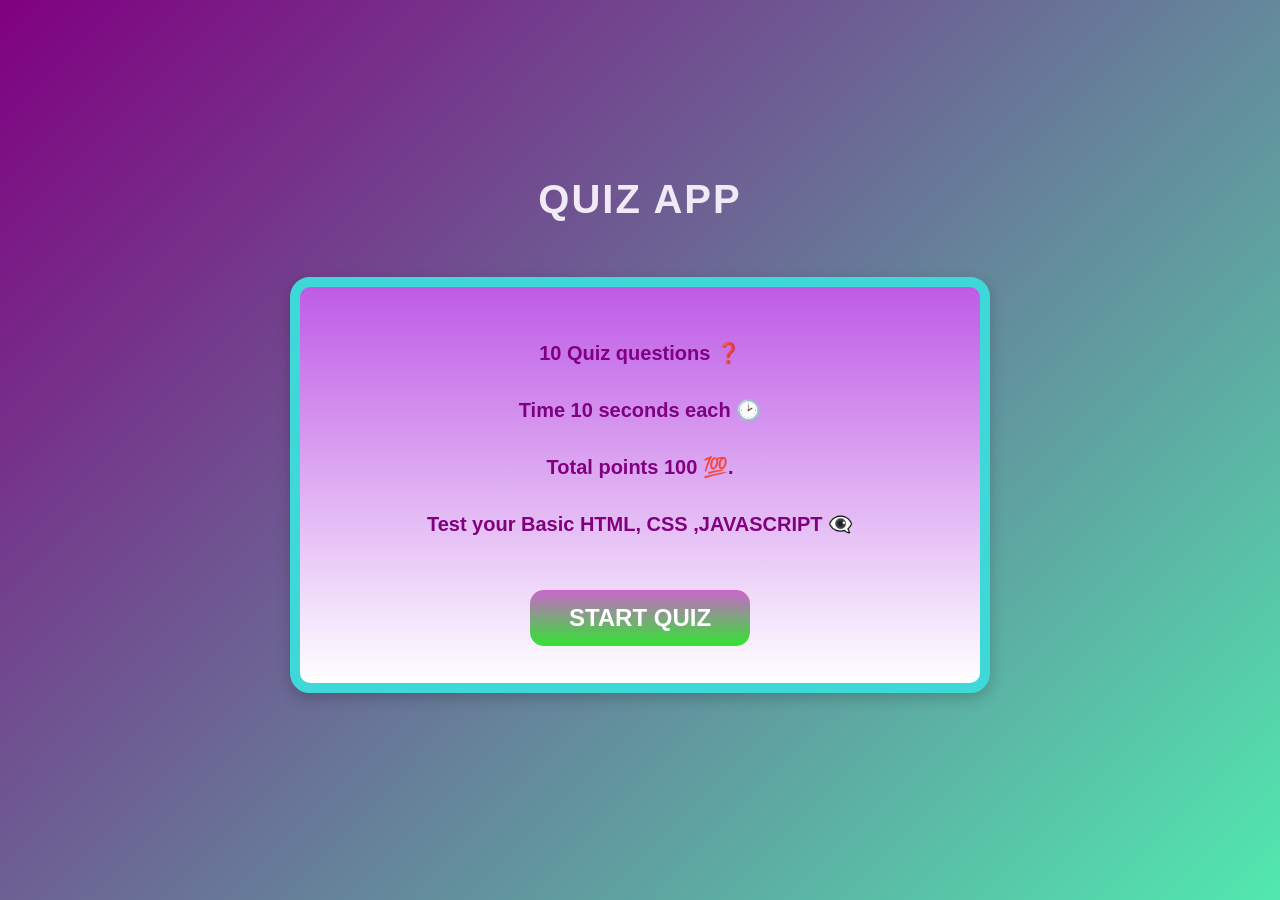
<file: index.html>
<!DOCTYPE html>
<html lang="en">
<head>
    <meta charset="UTF-8">
    <meta name="viewport" content="width=device-width, initial-scale=1.0">
    <link rel="stylesheet" href="style.css">
    <title>Quiz App</title>

</head>
<body>
    <!-- start screen -->
    <h1>QUIZ APP</h1>

<div class="box" id="start-screen">
<p>10 Quiz questions ❓ </p>
<p>Time 10 seconds each 🕑</p>
<p>Total points 100 💯.</p>
<p>Test your Basic HTML, CSS ,JAVASCRIPT 👁‍🗨</p>

<button class="startbtn" onclick="startQuiz()">START QUIZ</button>
</div>


 <!-- QUIZ SCREEN -->
    <div class="container" id="quiz-screen">

        <div class="top">
            <span id="question-number">Question 1 / 10</span>
            <span id="score">Score: 0</span>
        </div>

        <div class="timer-box">
            <span>Time Left: </span>
            <span id="timer">10</span>
            <span> sec</span>
        </div>

        <div class="progress">
            <div id="timer-progress"></div>
        </div>

        <h2 id="question"></h2>

        <div class="options">
            <button class="option" onclick="selectAnswer(0)"></button>
            <button class="option" onclick="selectAnswer(1)"></button>
            <button class="option" onclick="selectAnswer(2)"></button>
            <button class="option" onclick="selectAnswer(3)"></button>
        </div>

        <button id="next-btn" onclick="nextQuestion()">
            NEXT QUESTION
        </button>

    </div>


    <!-- RESULT SCREEN -->
    <div class="container" id="result-box">

        <h1>QUIZ COMPLETED 🎉</h1>

        <h2>Your Score</h2>

        <div id="final-score">0 / 100</div>

        <p id="result-message"></p>

        <button onclick="restartQuiz()">
            PLAY AGAIN
        </button>

    </div>



</body>
<script src="app.js"></script>
</html>
</file>
<file: style.css>
* {
    box-sizing: border-box;
}

body {
    margin: 0;
    padding: 20px;
    min-height: 100vh;
    display: flex;
    flex-direction: column;
    align-items: center;
    justify-content: center;
    font-family: 'Segoe UI', Tahoma, Geneva, Verdana, sans-serif;
    text-align: center;
    background: linear-gradient(135deg, purple, rgb(81, 233, 175));
    color: white;
}

h1 {
    margin: 0 0 25px;
    color: rgb(241, 233, 245);
    font-size: 40px;
    font-weight: bold;
    letter-spacing: 2px;
}

h2,
h3 {
    color: white;
}

p {
    margin-top: 25px;
    color: purple;
    font-size: 20px;
    font-weight: bold;
    line-height: 1.6;
}

.box {
    width: 700px;
    max-width: 100%;
    min-height: 400px;
    margin: 30px auto;
    padding: 25px;
    border: 10px solid rgb(62, 216, 216);
    border-radius: 20px;
    background: linear-gradient(rgb(190, 91, 230), white);
    box-shadow: 0 5px 15px rgba(0, 0, 0, 0.2);
}

.login-box,
.signup-box,
.auth-box {
    width: 100%;
    max-width: 440px;
    margin: 20px auto;
    padding: 35px 30px;
    border: 6px solid rgb(62, 216, 216);
    border-radius: 25px;
    background: linear-gradient(135deg, rgb(190, 91, 230), white);
    box-shadow: 0 12px 35px rgba(50, 0, 70, 0.3);
    text-align: center;
}

.login-box h1,
.signup-box h1,
.auth-box h1 {
    margin: 0 0 12px;
    color: purple;
    font-size: 32px;
    letter-spacing: 1px;
}

.login-box p,
.signup-box p,
.auth-box .subtitle {
    margin: 0 0 25px;
    color: #76518d;
    font-size: 16px;
    line-height: 1.6;
}

.login-box form,
.signup-box form,
.auth-box form {
    width: 100%;
    margin: 0;
}

input,
textarea,
select {
    max-width: 100%;
    font-family: Arial, sans-serif;
}

.login-box input,
.signup-box input,
.auth-box input {
    display: block;
    width: 100%;
    height: 52px;
    margin: 15px 0;
    padding: 0 15px;
    border: 2px solid #d7b4e8;
    border-radius: 12px;
    outline: none;
    background: rgba(255, 255, 255, 0.95);
    color: #333;
    font-size: 16px;
    transition: 0.25s ease;
}

.login-box input::placeholder,
.signup-box input::placeholder,
.auth-box input::placeholder {
    color: #888;
}

.login-box input:focus,
.signup-box input:focus,
.auth-box input:focus {
    border-color: rgb(49, 228, 49);
    box-shadow: 0 0 8px rgba(49, 228, 49, 0.3);
}

button,
.startbtn,
.start-btn,
.quiz-btn,
.history-btn,
.back-btn,
.refresh-btn,
.logout-btn,
.login-btn,
.signup-btn,
#start-btn,
#start-quiz,
#view-history-btn,
#back-btn,
#refresh-btn,
#logout-btn,
#login-btn,
#signup-btn,
#google-login,
.login-box button,
.signup-box button,
.auth-box .main-btn,
.auth-box .google-btn,
#next-btn,
#result-box button {
    display: inline-flex;
    align-items: center;
    justify-content: center;
    width: 200px;
    max-width: 100%;
    height: 56px;
    min-height: 56px;
    margin: 12px 8px;
    padding: 0 18px;
    border: none;
    border-radius: 14px;
    background: linear-gradient(rgb(204, 101, 204), rgb(49, 228, 49));
    color: white;
    font-family: 'Segoe UI', Tahoma, Geneva, Verdana, sans-serif;
    font-size: 18px;
    font-weight: bold;
    line-height: 1.2;
    text-align: center;
    text-decoration: none;
    cursor: pointer;
    transition: background 0.25s ease, color 0.25s ease, transform 0.2s ease, box-shadow 0.2s ease;
}

.login-box button,
.signup-box button,
.auth-box .main-btn,
.auth-box .google-btn {
    display: flex;
    width: 100%;
    margin: 15px 0;
}

.auth-box .main-btn {
    margin-top: 22px;
}

.auth-box .google-btn,
#google-login {
    border: 2px solid rgb(62, 216, 216);
    background: white;
    color: purple;
}

.auth-box .google-btn i {
    margin-right: 10px;
    font-size: 20px;
}

button:hover,
.startbtn:hover,
.start-btn:hover,
.quiz-btn:hover,
.history-btn:hover,
.back-btn:hover,
.refresh-btn:hover,
.logout-btn:hover,
.login-btn:hover,
.signup-btn:hover,
#start-btn:hover,
#start-quiz:hover,
#view-history-btn:hover,
#back-btn:hover,
#refresh-btn:hover,
#logout-btn:hover,
#login-btn:hover,
#signup-btn:hover,
.login-box button:hover,
.signup-box button:hover,
.auth-box .main-btn:hover,
#next-btn:hover,
#result-box button:hover {
    background: linear-gradient(rgb(165, 75, 165), rgb(27, 213, 219));
    color: purple;
    transform: translateY(-2px);
    box-shadow: 0 5px 12px rgba(80, 0, 100, 0.2);
}

.auth-box .google-btn:hover,
#google-login:hover {
    background: #f3e5f5;
    border-color: purple;
    color: #6a1b9a;
}

button:active,
.startbtn:active,
.start-btn:active,
.quiz-btn:active,
.history-btn:active,
.back-btn:active,
.refresh-btn:active,
.logout-btn:active,
.login-btn:active,
.signup-btn:active {
    transform: scale(0.98);
}

.startbtn,
.start-btn,
#start-btn,
#start-quiz {
    width: 220px;
    font-size: 24px;
    margin-top: 30px;
}

.auth-box .separator {
    display: flex;
    align-items: center;
    gap: 15px;
    margin: 20px 0;
    color: #76518d;
    font-size: 14px;
    font-weight: bold;
}

.auth-box .separator::before,
.auth-box .separator::after {
    content: '';
    flex: 1;
    height: 2px;
    background: #d7b4e8;
}

.auth-box #message,
#error-message {
    margin: 12px 0;
    color: #6a1b9a;
    font-size: 14px;
    font-weight: bold;
    overflow-wrap: anywhere;
}

#error-message {
    color: #b00020;
}

.auth-box .switch-link,
.login-box .signup-text {
    margin: 22px 0 0;
    color: #76518d;
    font-size: 14px;
    line-height: 1.7;
}

.login-box a,
.signup-box a,
.auth-box .switch-link a {
    color: purple;
    font-weight: bold;
    text-decoration: none;
    transition: 0.2s ease;
}

.login-box a:hover,
.signup-box a:hover,
.auth-box .switch-link a:hover {
    color: #168d60;
    text-decoration: underline;
}

#quiz-screen,
#result-box {
    display: none;
}

.info {
    margin-bottom: 25px;
    padding: 20px;
    border-radius: 12px;
    background: #f3e5f5;
}

.info p {
    margin: 10px 0;
    color: #a58cc4;
    font-weight: bold;
}

.top {
    display: flex;
    justify-content: space-between;
    align-items: center;
    flex-wrap: wrap;
    gap: 10px;
    margin-bottom: 20px;
    color: #6e259b;
    font-weight: bold;
}

.timer-box {
    margin-bottom: 10px;
    color: purple;
    font-size: 20px;
    font-weight: bold;
}

#question {
    margin-top: 30px;
    margin-bottom: 25px;
    color: #333;
    line-height: 1.4;
}

.options {
    display: flex;
    flex-direction: column;
    gap: 12px;
}

.option,
.answer-btn {
    display: flex;
    align-items: center;
    justify-content: flex-start;
    width: 100%;
    min-height: 55px;
    height: auto;
    margin: 0;
    padding: 15px;
    border: 2px solid purple;
    border-radius: 10px;
    background: linear-gradient(rgb(207, 105, 207), rgb(77, 218, 199));
    color: white;
    font-size: 18px;
    font-weight: bold;
    text-align: left;
    cursor: pointer;
    transition: 0.2s ease;
}

.option:hover:not(:disabled),
.answer-btn:hover {
    background: #27ae60;
    color: white;
    transform: translateY(-2px);
}

.option:disabled {
    cursor: not-allowed;
}

.option.correct,
.correct-answer {
    background: linear-gradient(yellow, green);
    color: white;
}

.option.wrong {
    background: linear-gradient(red, brown);
    color: white;
}

#next-btn {
    display: none;
    width: 100%;
    margin: 20px 0 0;
    border-radius: 10px;
    background: linear-gradient(#6a1b9a, #20a864);
    font-size: 17px;
}

#result-box button {
    width: 100%;
    margin: 12px 0;
    border-radius: 10px;
    background: linear-gradient(#6a1b9a, #20a864);
    font-size: 17px;
}

#final-score {
    margin: 20px 0;
    color: #6e259b;
    font-size: 45px;
    font-weight: bold;
}

.history-container {
    width: 850px;
    max-width: 100%;
    margin: 30px auto;
}

.history-container h1 {
    color: white;
    text-align: center;
}

#user-email {
    color: white;
    text-align: center;
    overflow-wrap: anywhere;
}

.history-buttons {
    display: flex;
    justify-content: center;
    align-items: center;
    flex-wrap: wrap;
    gap: 12px;
    margin: 20px 0;
}

.history-buttons button {
    margin: 0;
}

.history-card,
#history-list li {
    margin: 20px 0;
    padding: 20px;
    border: 3px solid rgb(62, 216, 216);
    border-radius: 15px;
    background: white;
    color: #222;
    text-align: left;
    overflow-wrap: anywhere;
    box-shadow: 0 4px 12px rgba(0, 0, 0, 0.2);
}

.history-card h2 {
    margin-top: 0;
    color: purple;
}

.history-card p,
#history-list li p {
    color: #222;
    font-size: 17px;
    font-weight: normal;
    line-height: 1.6;
    overflow-wrap: anywhere;
}

.answer-item {
    margin: 10px 0;
    padding: 12px;
    border-radius: 8px;
    background: #f3f4f6;
    color: #222;
    overflow-wrap: anywhere;
}

.correct-answer {
    border-left: 5px solid rgb(49, 228, 49);
}

.wrong-answer {
    border-left: 5px solid rgb(204, 101, 204);
}

#history-message {
    color: white;
    text-align: center;
    line-height: 1.6;
}

#history-list {
    width: 100%;
    margin: 20px auto;
    padding: 0;
    list-style: none;
}

a {
    font-weight: bold;
}

@media (max-width: 768px) {
    body {
        padding: 15px;
    }

    h1 {
        margin-top: 20px;
        font-size: 30px;
    }

    .box {
        width: 95%;
        min-height: 400px;
        padding: 15px;
        border-width: 6px;
    }

    p {
        margin-top: 25px;
        font-size: 18px;
    }

    .startbtn,
    .start-btn,
    #start-btn,
    #start-quiz {
        width: 200px;
        height: 56px;
        min-height: 56px;
        margin-top: 20px;
        font-size: 22px;
    }

    .info {
        margin-bottom: 15px;
        padding: 15px;
    }

    .info p {
        margin: 8px 0;
        font-size: 16px;
    }

    .top {
        margin-bottom: 15px;
        font-size: 14px;
    }

    .timer-box {
        font-size: 18px;
    }

    #question {
        margin-bottom: 20px;
        font-size: 20px;
    }

    .options {
        gap: 10px;
    }

    .option,
    .answer-btn {
        min-height: 50px;
        padding: 12px;
        font-size: 17px;
    }

    #next-btn,
    #result-box button {
        padding: 0 13px;
        font-size: 16px;
    }

    #final-score {
        font-size: 35px;
    }

    .history-container {
        width: 100%;
        margin: 20px auto;
    }

    .history-card {
        padding: 15px;
    }

    .history-card p,
    #history-list li p {
        font-size: 15px;
    }

    .answer-item {
        padding: 10px;
    }

    .login-box,
    .signup-box,
    .auth-box {
        max-width: 420px;
        padding: 28px 22px;
        border-width: 5px;
        border-radius: 22px;
    }

    .login-box h1,
    .signup-box h1,
    .auth-box h1 {
        font-size: 28px;
    }

    .login-box button,
    .signup-box button,
    .auth-box .main-btn,
    .auth-box .google-btn {
        height: 56px;
        min-height: 56px;
        font-size: 16px;
    }
}

@media (max-width: 480px) {
    body {
        padding: 10px;
    }

    body > h1 {
        margin-bottom: 20px;
        font-size: 25px;
    }

    .box {
        width: 100%;
        padding: 12px;
        border-width: 5px;
        border-radius: 15px;
    }

    p {
        font-size: 16px;
    }

    .startbtn,
    .start-btn,
    #start-btn,
    #start-quiz {
        width: 180px;
        height: 56px;
        min-height: 56px;
        border-radius: 15px;
        font-size: 20px;
    }

    .info {
        padding: 12px;
        border-radius: 10px;
    }

    .info p {
        font-size: 14px;
    }

    .top {
        font-size: 12px;
    }

    .timer-box {
        font-size: 16px;
    }

    #question {
        margin-top: 20px;
        font-size: 18px;
        line-height: 1.3;
    }

    .option,
    .answer-btn {
        padding: 11px;
        border-radius: 8px;
        font-size: 15px;
    }

    #next-btn,
    #result-box button {
        font-size: 15px;
    }

    #final-score {
        font-size: 30px;
    }

    .history-buttons {
        gap: 8px;
    }

    .history-buttons button {
        width: 100%;
        margin: 0;
    }

    .history-card {
        padding: 12px;
    }

    #history-list li {
        padding: 12px;
    }

    .login-box,
    .signup-box,
    .auth-box {
        width: 100%;
        padding: 22px 15px;
        border-width: 4px;
        border-radius: 18px;
    }

    .login-box h1,
    .signup-box h1,
    .auth-box h1 {
        font-size: 25px;
    }

    .login-box input,
    .signup-box input,
    .auth-box input {
        height: 49px;
        font-size: 14px;
    }

    .login-box button,
    .signup-box button,
    .auth-box .main-btn,
    .auth-box .google-btn {
        width: 100%;
        height: 56px;
        min-height: 56px;
        margin: 12px 0;
        font-size: 16px;
    }
}

@media (max-width: 360px) {
    body {
        padding: 8px;
    }

    .auth-box,
    .login-box,
    .signup-box {
        padding: 20px 12px;
    }

    .auth-box .google-btn {
        gap: 8px;
        font-size: 14px;
    }

    button,
    .startbtn,
    .start-btn,
    .quiz-btn,
    .history-btn,
    .back-btn,
    .refresh-btn,
    .logout-btn,
    .login-btn,
    .signup-btn,
    #start-btn,
    #start-quiz,
    #view-history-btn,
    #back-btn,
    #refresh-btn,
    #logout-btn,
    #login-btn,
    #signup-btn,
    #google-login {
        font-size: 15px;
    }
}
</file>
